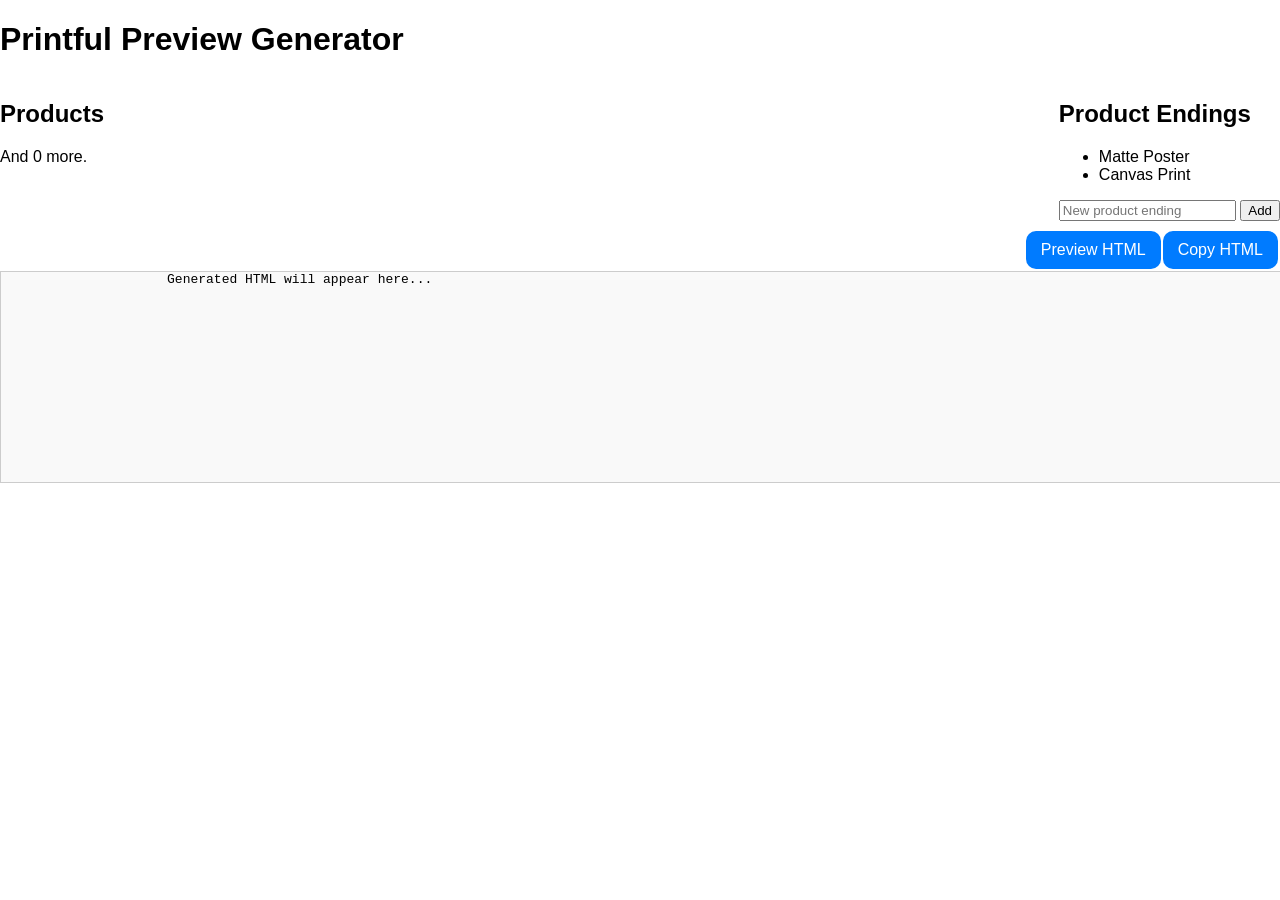
<file: index.html>
<!DOCTYPE html>
<html lang="en">
<head>
    <meta charset="UTF-8">
    <meta name="viewport" content="width=device-width, initial-scale=1.0">
    <title>Printful Preview Generator</title>
    <link rel="stylesheet" href="style.css">

<link rel="stylesheet" href="highlight.js/default.min.css">
<script src="highlight.js/highlight.min.js"></script>
</head>
<body>
    <div class="container">
        <h1>Printful Preview Generator</h1>
        <div class="row">
            <div id="products_list">
                    <h2>Products</h2>
                    <ul id="products_ul">
                        <!-- Product items will be dynamically added here -->
                    </ul>
                    <p>And <span id="product_count">0</span> more.</p>
            </div>
            <div class="product_endings">
                <h2>Product Endings</h2>
                <ul id="product_endings_ul">
                    <!-- Product ending items will be dynamically added here -->
                </ul>
                <div id="add_ending_container">
                    <input type="text" id="new_ending_input" placeholder="New product ending">
                    <button id="add_ending_button">Add</button>
                </div>
            </div> 
        </div>

        <div id="html_section">
            <div id="copy_container">
                <button id="preview_button">Preview HTML</button>
                <button id="copy_button">Copy HTML</button>
            </div>
            <code>
                <pre id="html_output">
                    Generated HTML will appear here...
                </pre>
            </code>
        </div>
    </div>
</body>
<script src="generate_html.js"></script>
<script src="popup.js"></script>
</html>
</file>
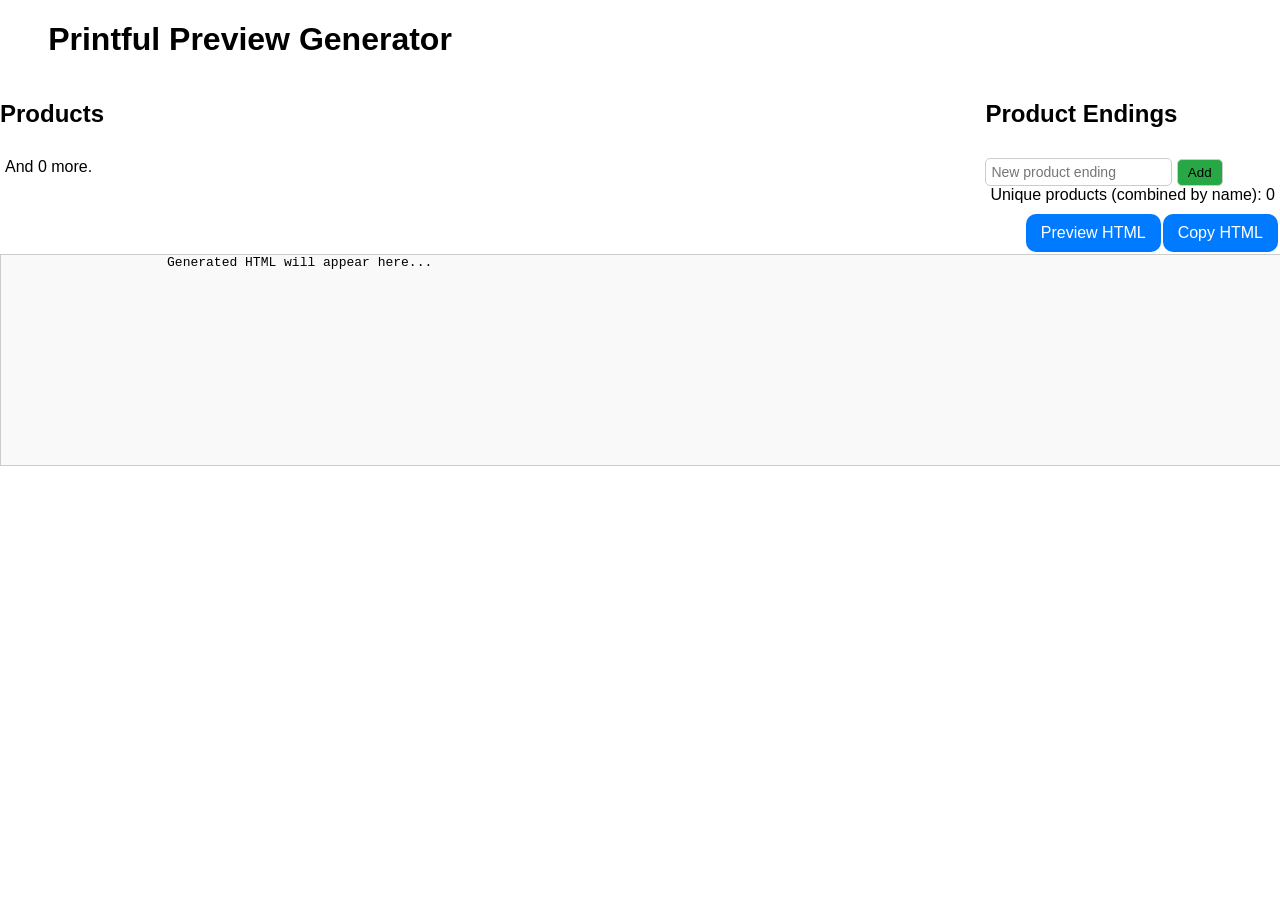
<file: pages/index.html>
<!DOCTYPE html>
<html lang="en">
<head>
    <meta charset="UTF-8">
    <meta name="viewport" content="width=device-width, initial-scale=1.0">
    <title>Printful Preview Generator</title>
    <link rel="stylesheet" href="/styles/style.css">
<link rel="stylesheet" href="/scripts/highlight.js/default.min.css">
<script src="/scripts/highlight.js/highlight.min.js"></script>
</head>
<body>
    <div class="container">
        <h1>Printful Preview Generator</h1>
        <div class="row">
            <div id="products_list">
                    <h2>Products</h2>
                    <ul id="products_ul">
                        <!-- Product items will be dynamically added here -->
                    </ul>
                    <p>And <span id="product_count">0</span> more.</p>
            </div>
            <div class="product_endings">
                <h2>Product Endings</h2>
                <ul id="product_endings_ul">
                    <!-- Product ending items will be dynamically added here -->
                </ul>
                <div id="add_ending_container">
                    <input type="text" id="new_ending_input" placeholder="New product ending">
                    <button id="add_ending_button">Add</button>
                    <br>
                    <p>Unique products (combined by name): <span id="unique_products">0</span></p>
                </div>
            </div> 
        </div>

        <div id="html_section">
            <div id="copy_container">
                <button id="preview_button">Preview HTML</button>
                <button id="copy_button">Copy HTML</button>
            </div>
            <code>
                <pre id="html_output">
                    Generated HTML will appear here...
                </pre>
            </code>
        </div>
    </div>
</body>
<script src="/scripts/generate_html.js"></script>
<script src="/scripts/popup.js"></script>
</html>
</file>
<file: style.css>
html, body {
    width: 500px;
    height: 500px;
    margin: 0;
    padding: 0;
    font-family: Arial, sans-serif;
}

.container {
    width: 100%;
    height: 100%;
    display: flex;
    flex-direction: column;
    align-items: start;
}

.row {
    display: flex;
    width: 100vw;
    justify-content: space-between;
    margin-bottom: 10px;
}

#new_endings_container {
    display: flex;
    justify-content: space-between;
    width: 100vw;
    margin-top: 10px;
}

#html_selection {
    width: 100%;
    padding: 10px;
    border: 1px solid #ccc;
    background-color: #f9f9f9;
    margin-bottom: 10px;
    display: flex;
    justify-content: space-around;
}

#copy_container {
    display: flex;
    justify-content: end;
    width: 100vw;
}



#copy_button, #preview_button {
    padding: 10px 15px;
    font-size: 16px;
    cursor: pointer;
    background-color: #007BFF;
    color: white;
    border: none;
    border-radius: 10px;
    margin-right: 2px;
}

#html_output {
    width: 100%;
    height: 200px;
    padding: 10px;
    padding-top: 0px;
    margin-top: 2px;
    border: 1px solid #ccc;
    background-color: #f9f9f9;
    overflow-y: auto;
}
</file>
<file: styles/style.css>
html, body {
    width: 500px;
    height: 500px;
    margin: 0;
    padding: 0;
    font-family: Arial, sans-serif;
}

.container {
    width: 100%;
    height: 100%;
    display: flex;
    flex-direction: column;
    align-items: start;
}

h1 {
    text-align: center;
    width: 100%;
}

.row {
    display: flex;
    width: 100vw;
    justify-content: space-between;
    margin-bottom: 10px;
}

#new_endings_container {
    display: flex;
    justify-content: space-between;
    width: 100vw;
    margin-top: 10px;
}

#html_selection {
    width: 100%;
    padding: 10px;
    border: 1px solid #ccc;
    background-color: #f9f9f9;
    margin-bottom: 10px;
    display: flex;
    justify-content: space-around;
}

#copy_container {
    display: flex;
    justify-content: end;
    width: 100vw;
}



#copy_button, #preview_button {
    padding: 10px 15px;
    font-size: 16px;
    cursor: pointer;
    background-color: #007BFF;
    color: white;
    border: none;
    border-radius: 10px;
    margin-right: 2px;
}

#html_output {
    width: 100%;
    height: 200px;
    padding: 10px;
    padding-top: 0px;
    margin-top: 2px;
    border: 1px solid #ccc;
    background-color: #f9f9f9;
    overflow-y: auto;
}

input {
    padding: 5px;
    font-size: 14px;
    border: 1px solid #ccc;
    border-radius: 5px;
}

input:focus {
    outline: none;
}

button#add_ending_button {
    background-color: #28a745;
    margin-right: 5px;
    padding: 5px 10px;
    border: 1px solid #ccc;
    border-radius: 5px;
}

ul {
    padding: 0;
    margin: 0;
    max-height: 150px;
    overflow-y: auto;
    width: 100%;
    list-style: disc;

    margin-bottom: 10px;
}

ul li {
    padding: 5px;
    border-bottom: 1px solid #ccc;
}

p {
    margin: 0 5px;
}
</file>
<file: highlight.js/default.min.css>
/*!
  Theme: Default
  Description: Original highlight.js style
  Author: (c) Ivan Sagalaev <maniac@softwaremaniacs.org>
  Maintainer: @highlightjs/core-team
  Website: https://highlightjs.org/
  License: see project LICENSE
  Touched: 2021
*/pre code.hljs{display:block;overflow-x:auto;padding:1em}code.hljs{padding:3px 5px}.hljs{background:#f3f3f3;color:#444}.hljs-comment{color:#697070}.hljs-punctuation,.hljs-tag{color:#444a}.hljs-tag .hljs-attr,.hljs-tag .hljs-name{color:#444}.hljs-attribute,.hljs-doctag,.hljs-keyword,.hljs-meta .hljs-keyword,.hljs-name,.hljs-selector-tag{font-weight:700}.hljs-deletion,.hljs-number,.hljs-quote,.hljs-selector-class,.hljs-selector-id,.hljs-string,.hljs-template-tag,.hljs-type{color:#800}.hljs-section,.hljs-title{color:#800;font-weight:700}.hljs-link,.hljs-operator,.hljs-regexp,.hljs-selector-attr,.hljs-selector-pseudo,.hljs-symbol,.hljs-template-variable,.hljs-variable{color:#ab5656}.hljs-literal{color:#695}.hljs-addition,.hljs-built_in,.hljs-bullet,.hljs-code{color:#397300}.hljs-meta{color:#1f7199}.hljs-meta .hljs-string{color:#38a}.hljs-emphasis{font-style:italic}.hljs-strong{font-weight:700}
</file>
<file: scripts/highlight.js/default.min.css>
/*!
  Theme: Default
  Description: Original highlight.js style
  Author: (c) Ivan Sagalaev <maniac@softwaremaniacs.org>
  Maintainer: @highlightjs/core-team
  Website: https://highlightjs.org/
  License: see project LICENSE
  Touched: 2021
*/pre code.hljs{display:block;overflow-x:auto;padding:1em}code.hljs{padding:3px 5px}.hljs{background:#f3f3f3;color:#444}.hljs-comment{color:#697070}.hljs-punctuation,.hljs-tag{color:#444a}.hljs-tag .hljs-attr,.hljs-tag .hljs-name{color:#444}.hljs-attribute,.hljs-doctag,.hljs-keyword,.hljs-meta .hljs-keyword,.hljs-name,.hljs-selector-tag{font-weight:700}.hljs-deletion,.hljs-number,.hljs-quote,.hljs-selector-class,.hljs-selector-id,.hljs-string,.hljs-template-tag,.hljs-type{color:#800}.hljs-section,.hljs-title{color:#800;font-weight:700}.hljs-link,.hljs-operator,.hljs-regexp,.hljs-selector-attr,.hljs-selector-pseudo,.hljs-symbol,.hljs-template-variable,.hljs-variable{color:#ab5656}.hljs-literal{color:#695}.hljs-addition,.hljs-built_in,.hljs-bullet,.hljs-code{color:#397300}.hljs-meta{color:#1f7199}.hljs-meta .hljs-string{color:#38a}.hljs-emphasis{font-style:italic}.hljs-strong{font-weight:700}
</file>
